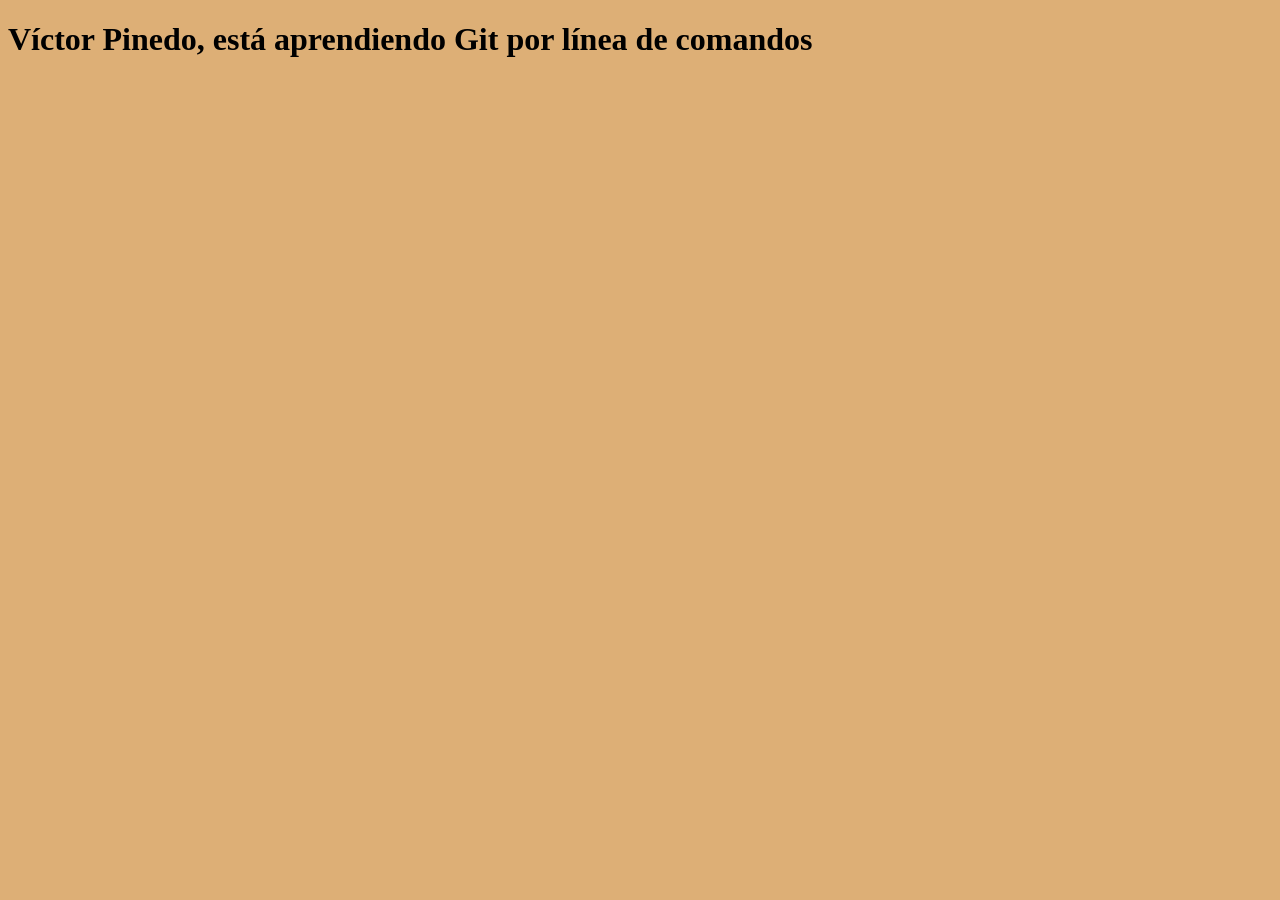
<file: index.html>
<!DOCTYPE html>
<html lang="es">

<head>
    <meta charset="UTF-8">
    <meta http-equiv="X-UA-Compatible" content="IE=edge">
    <meta name="viewport" content="width=device-width, initial-scale=1.0">
    <link rel="stylesheet" href="styles.css">
    <title>Intro a Git</title>
</head>

<body>
    <h1 id="titulo">Introducción a los comandos de Git para Github</h1>

    <script src="app.js"></script>
</body>

</html>
</file>
<file: styles.css>
body {
  background-color: rgb(221, 175, 118);
}
</file>
